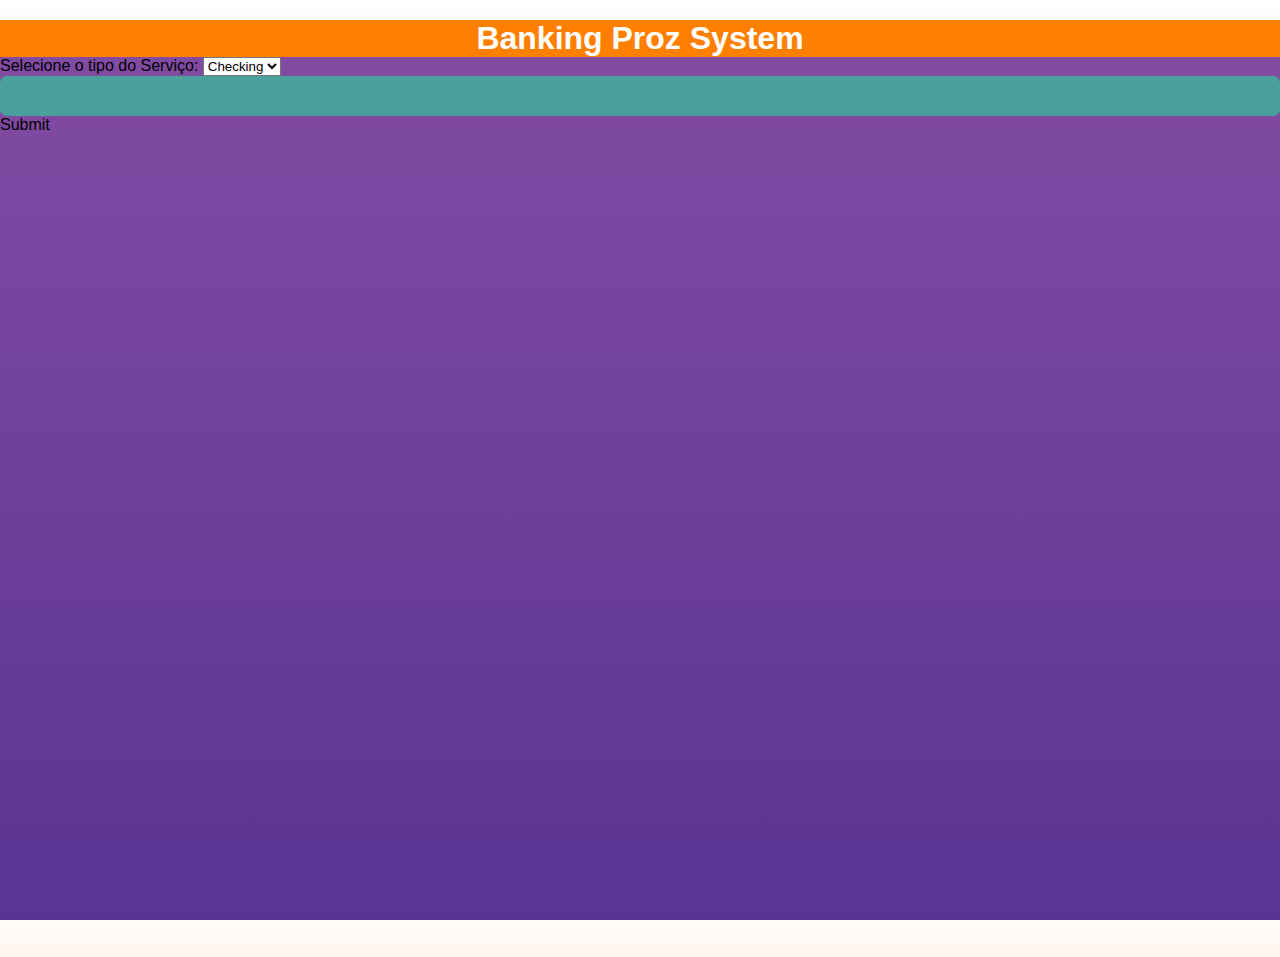
<file: Aula_08 - Johnny/Banking Proz System.html>
<!DOCTYPE html>
<html lang="pt-br">

<head>
    <meta charset="UTF-8">
    <meta name="viewport" content="width=device-width, initial-scale=1.0">
    <link rel="stylesheet" href="estilo.css">
    <title>Banco Proz</title>
</head>

<body>

    <header>
        <h1 class="textcolor"> Banking Proz System</h1>
    </header>

    <main>
    <form>
        <label> Selecione o tipo do Serviço: </label>
            <select name="Selecione" id="checking">
                <option value="Che"> Checking </option>
                <option value="Sa"> Saving </option>
                <option value="Cr"> Credit </option>
            </select>
            <input type="button" id="button"> Submit </input>
        </form>
    </main>
       

</body>
</html>
</file>
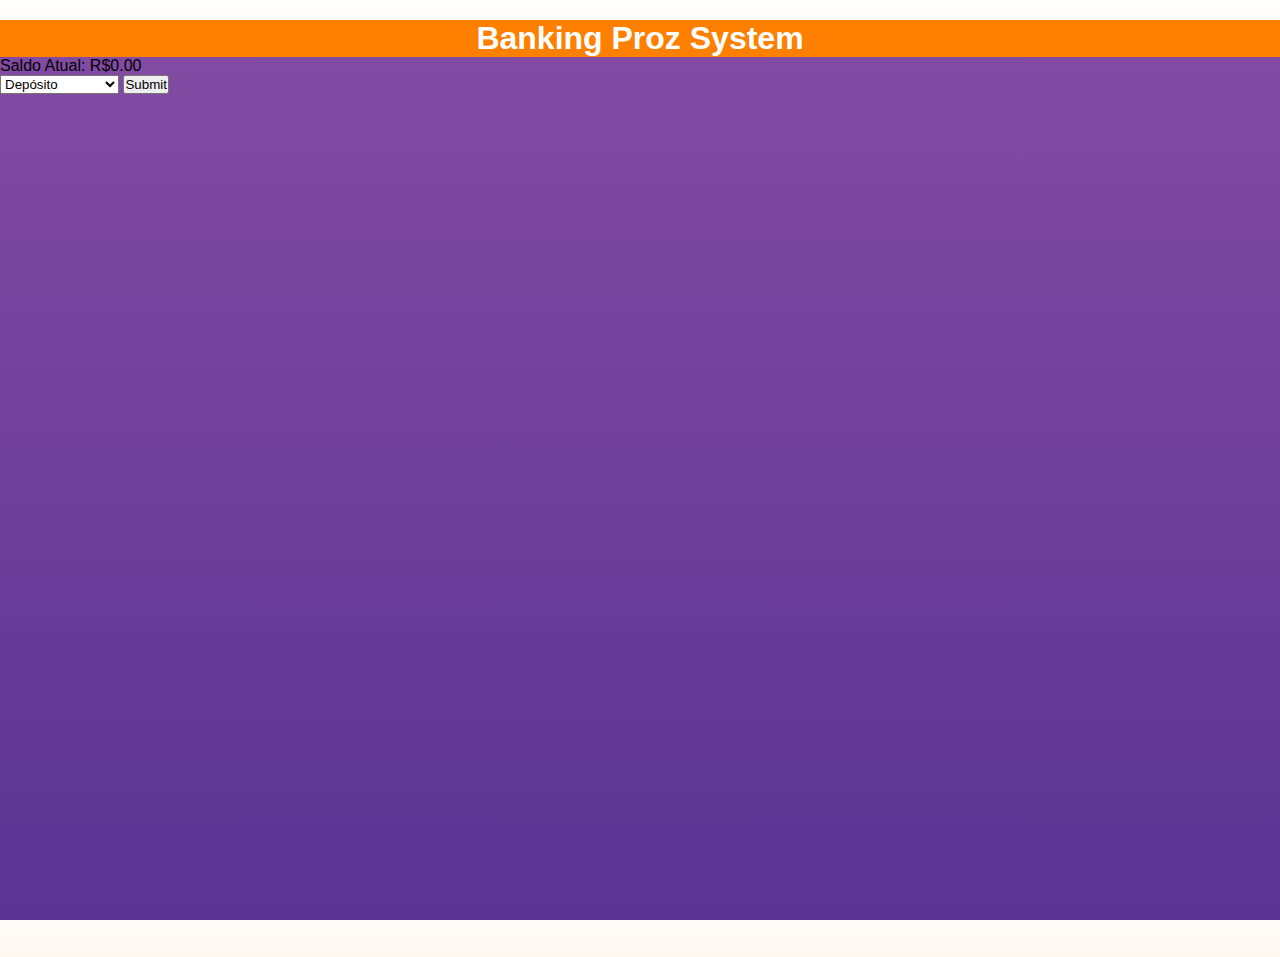
<file: Aula_10 - Johnny/Banking Proz System.html>
<!DOCTYPE html>
<html lang="pt-br">

<head>
    <meta charset="UTF-8">
    <meta name="viewport" content="width=device-width, initial-scale=1.0">
    <link rel="stylesheet" href="estilo.css">
    <title>Banco Proz</title>
</head>

<body>

    <header>
        <h1 class="textcolor"> Banking Proz System</h1>
    </header>

    <main>
    <form>
        <p> <h2 id="meu_h2"> </h2>Saldo Atual: <span id="balance">R$0.00</span> </h2> </p>

        <!-- select id transictionType. Option value = minusculo (value=dep/saq/saldo) (atual=dep/saq/saldoMoney) -->



        <select id="transactionType">
            <option value="depMoney"> Depósito </option>
            <option value="saqMoney"> Saque de Conta </option>
            <option value="saldoMoney"> Saldo em Conta </option>

            </select>

            <button onclick="processTransaction()" id="button" class="a.botao"> Submit </button>

        </form>
    </main>
    <script>
        var balance = 0;
    
        /* function define função para uma tarefa especifica,
        depois chama a função ao precisar realizar a tarefa sem precisar fazer o codigo novamente toda vez que usar.
        
        var armazena e manipula dados do programa

        if toma decisões especificas
        */
       
        function processTransaction() {
          var type = document.getElementById("transactionType").value;
          var amount = 0;
    
          if (type === "depMoney" || type === "saqMoney") {
            amount = parseFloat(prompt("Insira o valor da transação:"));
            if (isNaN(amount)) {
              alert("Por favor, insira um valor numérico válido.");
              return;
            }
    
            //function deposit() {
            function deposit() {
    
              var amount = prompt("Faça um Depósito na sua Conta:");
              balance += parseFloat(amount);
              updateBalance();
            }
    
            function withdraw() {
              var amount = prompt("Quanto quer retirar da sua Conta:");
              balance -= parseFloat(amount);
              updateBalance();
            }
    
            function checkBalance() {
              alert("Your current balance is: $" + balance.toFixed(2));
            }
    
            function updateBalance() {
              document.getElementById("balance").innerHTML = "$" + balance.toFixed(2);
            }
    
    
          }
          switch (type) {
            case "deposit":
              deposit(amount);
              break;
            case "withdraw":
              withdraw(amount);
              break;
            case "checkBalance":
              checkBalance();
              break;
            default:
              alert("Sistema não realiza esse serviço 💥");
          }
        }
      </script>
       <footer>


       </footer>

</body>
</html>
</file>
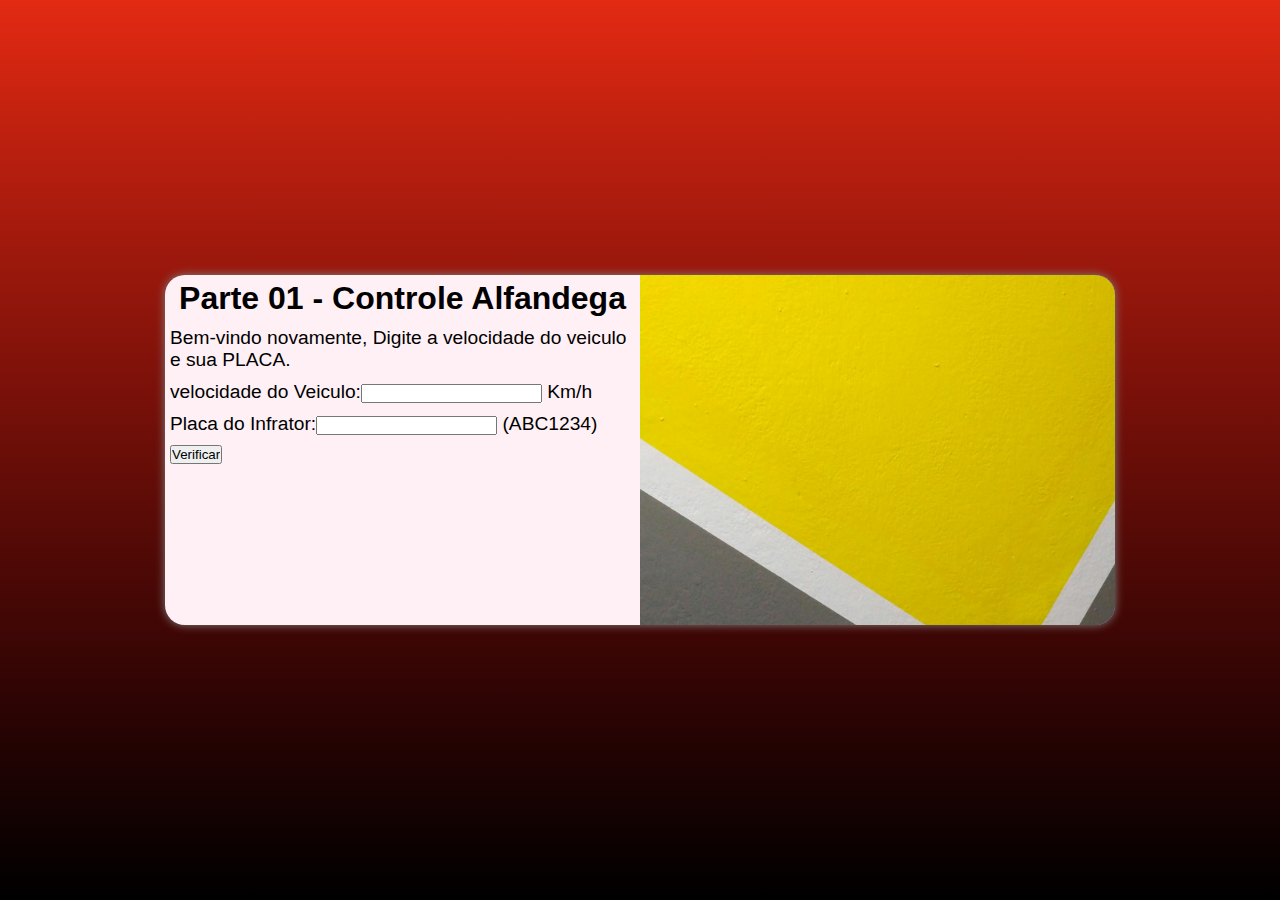
<file: Aula07-Avaliacao-Johnny/Part01/mvc-controlDeMulta&Alfandega.html>
<!--Aqui vai ter uma imagem pelo CSS-->
<!DOCTYPE html>
<html lang="en">

<head>
    <meta charset="UTF-8">
    <meta name="viewport" content="width=device-width, initial-scale=1.0">
    <link rel="stylesheet" href="estilo.css">
    <!--<link rel="stylesheet" href="mq-estilo.css">-->
    <link rel="shortcut icon" href="opsz24.png" type="image/x-icon">
    <link href="https://fonts.googleapis.com/css2?family=Material+Symbols+Outlined" rel="stylesheet" />
    <title>MVC-Controle de Multa</title>
</head>

<style>
 




</style>

<body>
    <main>
        <section id="login">
            <div id="imagem">
                <!-- Aqui vai ter uma imagem pelo CSS // 
                Criar uma pagina com sistema ou controle de Multa//
                Controle de Alfandega = BRASIL não é Estrangeiro// -->
            </div>
            <div id="formulario">
                <h1>Parte 01 - Controle Alfandega</h1>
                <p>Bem-vindo novamente, Digite a velocidade do veiculo e sua PLACA.</p>
                <p>velocidade do Veiculo:<input type="number" name="txtvel" id="txtvel"> Km/h</p>
                <P>Placa do Infrator:<input type="text" name="txtplac" id="txtplac"> (ABC1234)</p>
                </P>
                <input type="button" value="Verificar" onclick="calcular()">
                <div id="resp"> </div>

                <script>
                    function calcular() {
                        var txtvel = window.document.querySelector('input#txtvel')
                        var vel = Number(txtvel.value)
                        var resp = window.document.querySelector('div#resp')
                        var placa = String(txtplac.value)
                        var txtplac = window.document.querySelector('input#txtplac')    
                         /*ESSAS LINHAS RECEBEM AS VARIAVEIS DE VELOCIDADE E 
                        RETORNA A 'RESP' DO VALOR DE VELOCIDADE*/
                        //resp.innerHTML = '<p>A velocidade do veiculo é de ' +vel+ ' Km/h</p>'
                        if (vel > 60) {
                            resp.innerHTML += `<p>Você foi multado por excesso de velocidade ${vel} Km/h, ${placa}</p>`
                        } else {
                            resp.innerHTML += `<p>Você está dentro do limite de velocidade ${vel} Km/h, ${placa}</p>`
                        }
                    }
                </script>

        </section>
    </main>


</body>

</html>
</file>
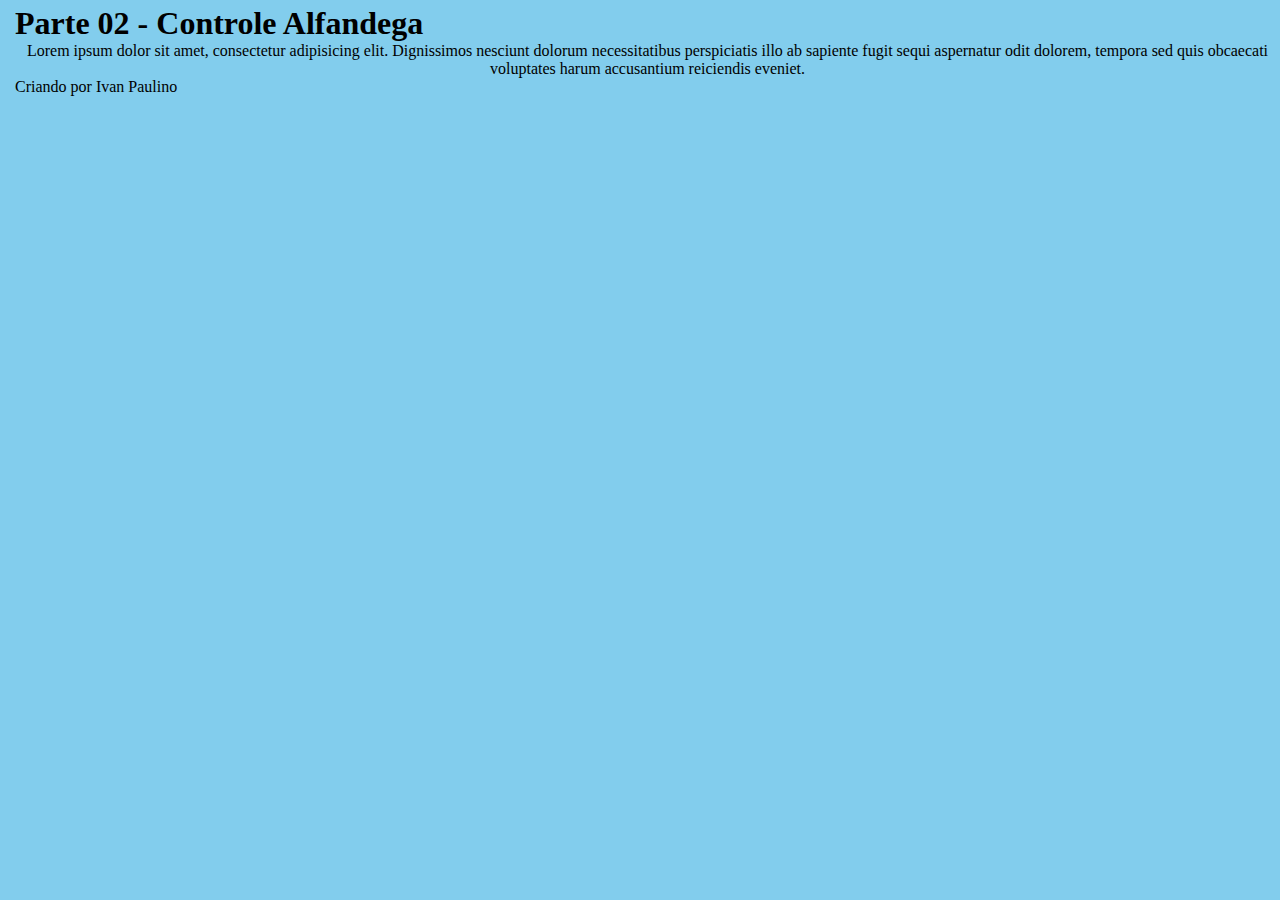
<file: Aula07-Avaliacao-Johnny/Part02/Parte 02 - Controle Alfandega.html>
<!DOCTYPE html>
<html lang="pt-br">

<head>
    <meta charset="UTF-8">
    <meta name="viewport" content="width=device-width, initial-scale=1.0">
    <link rel="stylesheet" href="assents/style.css">
    <title>Parte 02 - Controle Alfandega</title>

    <!--  
        <link rel="stylesheet" href="style.css">
        criado como opcional tanto para estrutura html como em folha de estilo (*.CSS)
        <style>
            * {
                margin: 0;
                padding: 0;
            }

            body {
                background-color: rgba(9, 156, 219, 0.509);
            }

            main>h1>{
                color: #3d3d3d;
                text-align: center; 
                font-size: 1.9rem;
            }
    
            p {
                color: #000000;
                text-align: center;
            }
        </style>
    -->
</head>

<body>
    <main>
        <h1>Parte 02 - Controle Alfandega</h1>

        <p>Lorem ipsum dolor sit amet, consectetur adipisicing elit.
            Dignissimos nesciunt dolorum necessitatibus perspiciatis
            illo ab sapiente fugit sequi aspernatur odit dolorem,
            tempora sed quis obcaecati voluptates harum accusantium
            reiciendis eveniet.
        </p>

    </main>
    <footer>Criando por Ivan Paulino</footer>
    <!--
    <script>
        /*
        window.alert("Olá, seja bem vindo!")
        let nome = prompt("Qual o seu nome?")
        let idade = prompt("Qual a sua idade?")
        window.confirm("Está conhecendo o JavaScript, hoje ?")
        window.alert("Olá, " + nome + ", você tem " + idade + " anos. Seja bem vindo!")
        */
    </script>
-->

    <script>
        window.alert("Bem Vindo ao Meu App!")
        //
        let nome = prompt("Defina nome do Usuario.")
        let idade = prompt("Defina sua Idade Atual!")
        let rank = prompt("O que está achando do App, 1 até 5?")
        window.alert("Pessoa definida como " + nome + " contem a idade atual " + idade + " sua avaliação é "+ rank)
    </script>
</body>

</html>
</file>
<file: Aula07-Avaliacao-Johnny/Part02/assents/style.css>
* {
    margin: 0;
    padding: 0;
}

body {
    background-color: rgba(9, 156, 219, 0.509); 
    margin-top: 5px;
    margin-left: 15px;
}

main>h1>{
    /*margin-top: 5px;
    margin-left: 15px;
    */
    color: #3d3d3d;
    text-align: center;
    font-size: 1.9rem;
}

p {
    color: #000000;
    text-align: center;
}
</file>
<file: Aula_08 - Johnny/estilo.css>
@charset "UTF-8";

/*configuração básicas, fazendo o reset da pagina
sendo que a borda faça parte da pagina*/
* {
    font-family: Arial, Helvetica, sans-serif;
    padding: 0px;
    margin: 0px;
    box-sizing: border-box;
}


header {
text-align: center;
margin-top: 20px;
background-color: #ff7f00;


}

.textcolor {
color: white;

}

/*configuração básicas, fazendo o reset da pagina
sendo que a borda faça parte da pagina*/
body,
html {
    background-image: linear-gradient(to top, #ff7f00, #ffffffdd);
    height: 100vh;
    width: 100vw;
}

/*posicionar o main em relação a tela*/
main {

    height: 100vh;
    width: 100vw;
}

/*definir a possição da tela em relação a div de login*/
section#login {
    position: absolute;
    top: 50%;
    left: 50%;

    background-color: rgb(255, 240, 245);
    width: 250px;
    height: 515px;
    border-radius: 20px;
    overflow: hidden;
    box-shadow: 0px 0px 10px grey;

    transform: translate(-50%, -50%);
    transition: width .3s, height .3s;
    transition-timing-function: ease;
}

/*carregar uma imagem em firt mobile para ter tanto o fundo como a posição da imagem*/
section#login>div#imagem {
    display: block;
    background: #5f2c82 url(proz.png) no-repeat;
    background-size: cover;
    background-position: left top;
    height: 200px;
}

/*seção de login terá um formulario onde sera possionado*/
section#login>div#formulario {
    display: block;
    padding: 5px;
}

/*configuração básicas, fazendo o reset da pagina
sendo que a borda faça parte da pagina*/
div#formulario>h1 {
    text-align: center;
    margin-bottom: 10px;
}

div#formulario>p {
    font-size: 0.8em;
}

/*configuração básicas, fazendo o reset da pagina
sendo que a borda faça parte da pagina*/

form>input {
    display: block;
    font-size: 1em;
    width: 100%;
    height: 40px;
    background-color: #49a09d;
    color: aliceblue;
    border: none;
    border-radius: 7px;
    cursor: pointer;
}

form>div.campo {
    background-color: #5f2c82;
    display: block;
    width: 99%;
    height: 40px;
    border-radius: 7px;
    margin: 5px 0px;
}

div.campo>label {
    display: none;
}

div.campo>span {
    color: aliceblue;
    font-size: 2em;
    width: 40px;
    padding: 5px;
}

div.campo>input {
    background-color: #49a09d;
    font-size: 1em;
    width: calc(99% - 43px);
    height: 90%;
    border: 0px;
    border-radius: 8px;
    padding: 4px;
    transform: translateY(-12px);
}

div.campo>input:focus-within {
    background-color: aliceblue;
}

form>input[input=submit]:hover {

    background-color: #25504f;

}

form>a.botao {
    display: block;
    text-align: center;
    font-size: 1em;
    width: 100%;
    height: 40px;
    padding-top: 5px;
    margin-top: 5px;
    background-color: white;
    color: #25504f;
    border: 1px solid #49a09d;
    border-radius: 7px;
    text-decoration: none;
}

form>a.botao:hover {
    background-color: #49a09d;
}

form>a.botao>span {
    font-size: 0.8em;
}


/*configuração básicas, fazendo o reset da pagina
sendo que a borda faça parte da pagina*/
@media screen and (min-width: 768px) and (max-width: 992px) {

    body {
        background-image: linear-gradient(to top, #000000, #2b1f4f);
    }

    section#login {
        width: 80vw;
        height: 280px;
    }

    section#login>div#imagem {
        float: left;
        width: 30%;
        height: 100%;
    }

    section#login>div#formulario {
        float: right;
        width: 70%;
    }
}

@media screen and (min-width: 992px) {
    body {
        background-image: linear-gradient(to top, #593493, #844ca3);
    }

    section#login {
        width: 950px;
        height: 350px;

    }

    section#login>div#imagem {
        float: right;
        width: 50%;
        height: 100%;
    }

    section#login>div#formulario {
        float: left;
        width: 50%;
    }

    div#formulario>h1 {
        font-size: 2.0em;
        
    }

    div#formulario>p {
        font-size: 1.2em;
        margin: 10px 0px;
    }
}
/*
exemplo e atividade
@media screen and (min-width: 768px) and (max-width: 992px) {
    body{
        background-color: #ff7f00;
    }
}

@media screen and (min-width: 992px {
    body {
    background-color: grey;

    }
    
}
*/
</file>
<file: Aula_10 - Johnny/estilo.css>
@charset "UTF-8";

/*configuração básicas, fazendo o reset da pagina
sendo que a borda faça parte da pagina*/
* {
    font-family: Arial, Helvetica, sans-serif;
    padding: 0px;
    margin: 0px;
    box-sizing: border-box;
}


header {
text-align: center;
margin-top: 20px;
background-color: #ff7f00;
color

}

.textcolor {
color: white;

}

/*configuração básicas, fazendo o reset da pagina
sendo que a borda faça parte da pagina*/
body,
html {
    background-image: linear-gradient(to top, #ff7f00, #ffffffdd);
    height: 100vh;
    width: 100vw;
    
}

/*posicionar o main em relação a tela*/
main {

    height: 100vh;
    width: 100vw;
}

/*definir a possição da tela em relação a div de login*/
section#login {
    position: absolute;
    top: 50%;
    left: 50%;

    background-color: rgb(255, 240, 245);
    width: 250px;
    height: 515px;
    border-radius: 20px;
    overflow: hidden;
    box-shadow: 0px 0px 10px grey;

    transform: translate(-50%, -50%);
    transition: width .3s, height .3s;
    transition-timing-function: ease;
}

/*carregar uma imagem em firt mobile para ter tanto o fundo como a posição da imagem*/
section#login>div#imagem {
    display: block;
    background: #5f2c82 url(proz.png
    ) no-repeat;
    background-size: cover;
    background-position: left top;
    height: 200px;
}

/*seção de login terá um formulario onde sera possionado*/
section#login>div#formulario {
    display: block;
    padding: 5px;
}

/*configuração básicas, fazendo o reset da pagina
sendo que a borda faça parte da pagina*/
div#formulario>h1 {
    text-align: center;
    margin-bottom: 10px;
}

div#formulario>p {
    font-size: 0.8em;
}

/*configuração básicas, fazendo o reset da pagina
sendo que a borda faça parte da pagina*/

form>input {
    display: block;
    font-size: 1em;
    width: 100%;
    height: 40px;
    background-color: #49a09d;
    color: aliceblue;
    border: none;
    border-radius: 7px;
    cursor: pointer;
}

form>div.campo {
    background-color: #5f2c82;
    display: block;
    width: 99%;
    height: 40px;
    border-radius: 7px;
    margin: 5px 0px;
}

meu_h2{
    color:white;

}


div.campo>label {
    display: none;
}

div.campo>span {
    color: aliceblue;
    font-size: 2em;
    width: 40px;
    padding: 5px;
}

div.campo>input {
    background-color: #49a09d;
    font-size: 1em;
    width: calc(99% - 43px);
    height: 90%;
    border: 0px;
    border-radius: 8px;
    padding: 4px;
    transform: translateY(-12px);
}

div.campo>input:focus-within {
    background-color: aliceblue;
}

form>input[input=submit]:hover {

    background-color: #25504f;

}

form>a.botao {
    display: block;
    text-align: center;
    font-size: 1em;
    width: 100%;
    height: 40px;
    padding-top: 5px;
    margin-top: 5px;
    background-color: white;
    color: #25504f;
    border: 1px solid #49a09d;
    border-radius: 7px;
    text-decoration: none;
}

form>a.botao:hover {
    background-color: #49a09d;
}

form>a.botao>span {
    font-size: 0.8em;
}


/*configuração básicas, fazendo o reset da pagina
sendo que a borda faça parte da pagina*/
@media screen and (min-width: 768px) and (max-width: 992px) {

    body {
        background-image: linear-gradient(to top, #000000, #2b1f4f);
    }

    section#login {
        width: 80vw;
        height: 280px;
    }

    section#login>div#imagem {
        float: left;
        width: 30%;
        height: 100%;
    }

    section#login>div#formulario {
        float: right;
        width: 70%;
    }
}

@media screen and (min-width: 992px) {
    body {
        background-image: linear-gradient(to top, #593493, #844ca3);
    }

    section#login {
        width: 950px;
        height: 350px;

    }

    section#login>div#imagem {
        float: right;
        width: 50%;
        height: 100%;
    }

    section#login>div#formulario {
        float: left;
        width: 50%;
    }

    div#formulario>h1 {
        font-size: 2.0em;
        
    }

    div#formulario>p {
        font-size: 1.2em;
        margin: 10px 0px;
    }
}
/*
exemplo e atividade
@media screen and (min-width: 768px) and (max-width: 992px) {
    body{
        background-color: #ff7f00;
    }
}

@media screen and (min-width: 992px {
    body {
    background-color: grey;

    }
    
}
*/
</file>
<file: Aula07-Avaliacao-Johnny/Part01/estilo.css>
@charset "UTF-8";

/*configuração básicas, fazendo o reset da pagina
sendo que a borda faça parte da pagina*/
* {
    font-family: Arial, Helvetica, sans-serif;
    padding: 0px;
    margin: 0px;
    box-sizing: border-box;
}

/*configuração básicas, fazendo o reset da pagina
sendo que a borda faça parte da pagina*/
body,
html {
    background-image: linear-gradient(to top, #000000, #c9d60add);
    height: 100vh;
    width: 100vw;
}

/*posicionar o main em relação a tela*/
main {
    height: 100vh;
    width: 100vw;
}

/*definir a possição da tela em relação a div de login*/
section#login {
    position: absolute;
    top: 50%;
    left: 50%;

    background-color: rgb(255, 240, 245);
    width: 250px;
    height: 515px;
    border-radius: 20px;
    overflow: hidden;
    box-shadow: 0px 0px 10px grey;

    transform: translate(-50%, -50%);
    transition: width .3s, height .3s;
    transition-timing-function: ease;
}

/*carregar uma imagem em firt mobile para ter tanto o fundo como a posição da imagem*/
section#login>div#imagem {
    display: block;
    background: #5f2c82 url(patternsbg.jpg) no-repeat;
    background-size: cover;
    background-position: left top;
    height: 200px;
}

/*seção de login terá um formulario onde sera possionado*/
section#login>div#formulario {
    display: block;
    padding: 5px;
}

/*configuração básicas, fazendo o reset da pagina
sendo que a borda faça parte da pagina*/
div#formulario>h1 {
    text-align: center;
    margin-bottom: 10px;
}

div#formulario>p {
    font-size: 0.8em;
}

/*configuração básicas, fazendo o reset da pagina
sendo que a borda faça parte da pagina*/

form>input {
    display: block;
    font-size: 1em;
    width: 100%;
    height: 40px;
    background-color: #49a09d;
    color: aliceblue;
    border: none;
    border-radius: 7px;
    cursor: pointer;
}

form>div.campo {
    background-color: #5f2c82;
    display: block;
    width: 99%;
    height: 40px;
    border-radius: 7px;
    margin: 5px 0px;
}

div.campo>label {
    display: none;
}

div.campo>span {
    color: aliceblue;
    font-size: 2em;
    width: 40px;
    padding: 5px;
}

div.campo>input {
    background-color: #49a09d;
    font-size: 1em;
    width: calc(99% - 43px);
    height: 90%;
    border: 0px;
    border-radius: 8px;
    padding: 4px;
    transform: translateY(-12px);
}

div.campo>input:focus-within {
    background-color: aliceblue;
}

form>input[input=submit]:hover {

    background-color: #25504f;

}

form>a.botao {
    display: block;
    text-align: center;
    font-size: 1em;
    width: 100%;
    height: 40px;
    padding-top: 5px;
    margin-top: 5px;
    background-color: white;
    color: #25504f;
    border: 1px solid #49a09d;
    border-radius: 7px;
    text-decoration: none;
}

form>a.botao:hover {
    background-color: #49a09d;
}

form>a.botao>span {
    font-size: 0.8em;
}


/*configuração básicas, fazendo o reset da pagina
sendo que a borda faça parte da pagina*/
@media screen and (min-width: 768px) and (max-width: 992px) {

    body {
        background-image: linear-gradient(to top, #000000, #2b1f4f);
    }

    section#login {
        width: 80vw;
        height: 280px;
    }

    section#login>div#imagem {
        float: left;
        width: 30%;
        height: 100%;
    }

    section#login>div#formulario {
        float: right;
        width: 70%;
    }
}

@media screen and (min-width: 992px) {
    body {
        background-image: linear-gradient(to top, #000000, #e60f0fdd);
    }

    section#login {
        width: 950px;
        height: 350px;

    }

    section#login>div#imagem {
        float: right;
        width: 50%;
        height: 100%;
    }

    section#login>div#formulario {
        float: left;
        width: 50%;
    }

    div#formulario>h1 {
        font-size: 2.0em;
        
    }

    div#formulario>p {
        font-size: 1.2em;
        margin: 10px 0px;
    }
}
/*
exemplo e atividade
@media screen and (min-width: 768px) and (max-width: 992px) {
    body{
        background-color: #ff7f00;
    }
}

@media screen and (min-width: 992px {
    body {
    background-color: grey;

    }
    
}
*/
</file>
<file: Aula07-Avaliacao-Johnny/Part01/mq-estilo.css>
/*configuração básicas, fazendo o reset da pagina
sendo que a borda faça parte da pagina*/
@charset "UTF-8";


/*configuração básicas, fazendo o reset da pagina
sendo que a borda faça parte da pagina*/
@media screen and (min-width: 768px) and (max-width: 992px) {

    body {
        background-image: linear-gradient(to top, #49a09d, #5f2c82);
    }

    section#login {
        width: 80vw;
        height: 280px;
    }

    section#login>div#imagem {
        float: left;
        width: 30%;
        height: 100%;
    }

    section#login>div#formulario {
        float: right;
        width: 70%;
    }
}

@media screen and (min-width: 992px) {
    body {
        background-image: linear-gradient(to top, #49a09d, #e63d0fdd);
    }

    section#login {
        width: 950px;
        height: 350px;

    }

    section#login>div#imagem {
        float: right;
        width: 50%;
        height: 100%;
    }

    section#login>div#formulario {
        float: left;
        width: 50%;
    }

    div#formulario>h1 {
        font-size: 2.0em;
        
    }

    div#formulario>p {
        font-size: 1.2em;
        margin: 10px 0px;
    }
}
</file>
